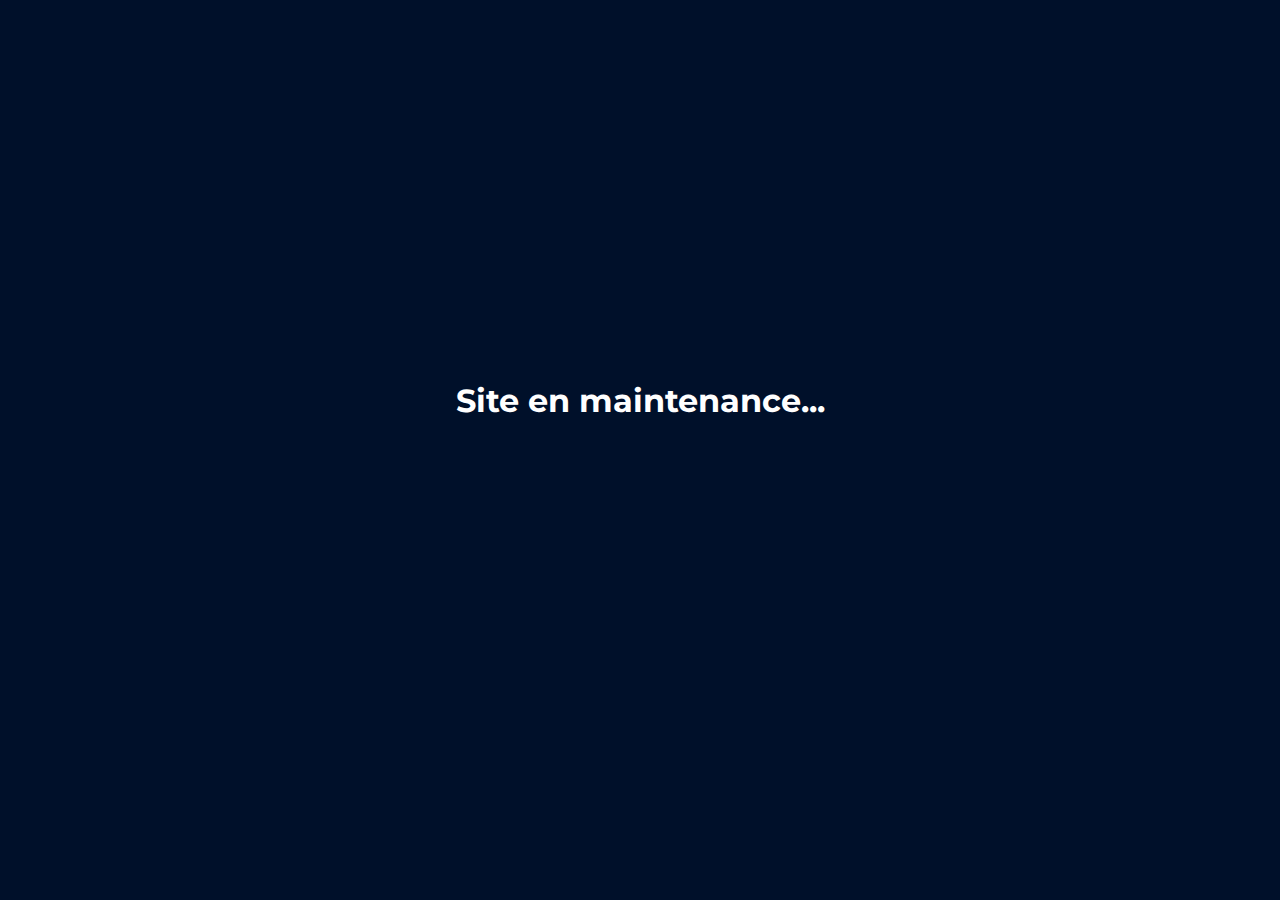
<file: index.html>
<!DOCTYPE html>
<html lang="fr">
<head>
    <meta charset="UTF-8">
    <meta http-equiv="X-UA-Compatible" content="IE=edge">
    <meta name="viewport" content="width=device-width, initial-scale=1.0">
    <title>Maintenance...</title>
    <link rel="shortcut icon" href="/img/logo.png" type="image/x-icon">
    <link rel="stylesheet" href="/css/style.css">
    <link rel="stylesheet" href="/css/main.css">
</head>
<body>
    <main class="container">
        <h1>Site en maintenance...</h1>
    </main>
</body>
</html>
</file>
<file: css/style.css>
@import url('https://fonts.googleapis.com/css2?family=Montserrat:wght@300;400;700&display=swap');

*, *::before, *::after, *:hover, *:focus {
    box-sizing: border-box;
    transition: all 0.3s;
    font-family: 'Montserrat', sans-serif;
}

html, body {
    margin: 0;
    padding: 0;
    border: 0;
}

body {
    background-color: #00102A;
}

a {
    text-decoration: none;
}

h1, h2, h3, h4, strong {
    color: #fff;
}

p, span, label {
    color: #ccc;
}
</file>
<file: css/main.css>
main {
    width: 100vw;
    display: flex;
    justify-content: center;
    margin-top: 40vh;
}

@keyframes anim-h1-main {
    0% {
        color: #02a4ff;
        transform: scale(1.5);
    }

    50% {
        color: #00ffa6;
        transform: scale(1.6);
    }

    100% {
        color: #02a4ff;
        transform: scale(1.5);
    }
}

main h1 {
    animation: anim-h1-main 1s infinite;
}

@media only screen and (max-width: 620px) {
    main h1 {
        font-size: 3vh;
    }
}

@media only screen and (max-width: 430px) {
    main h1 {
        font-size: 2vh;
    }
}
</file>
